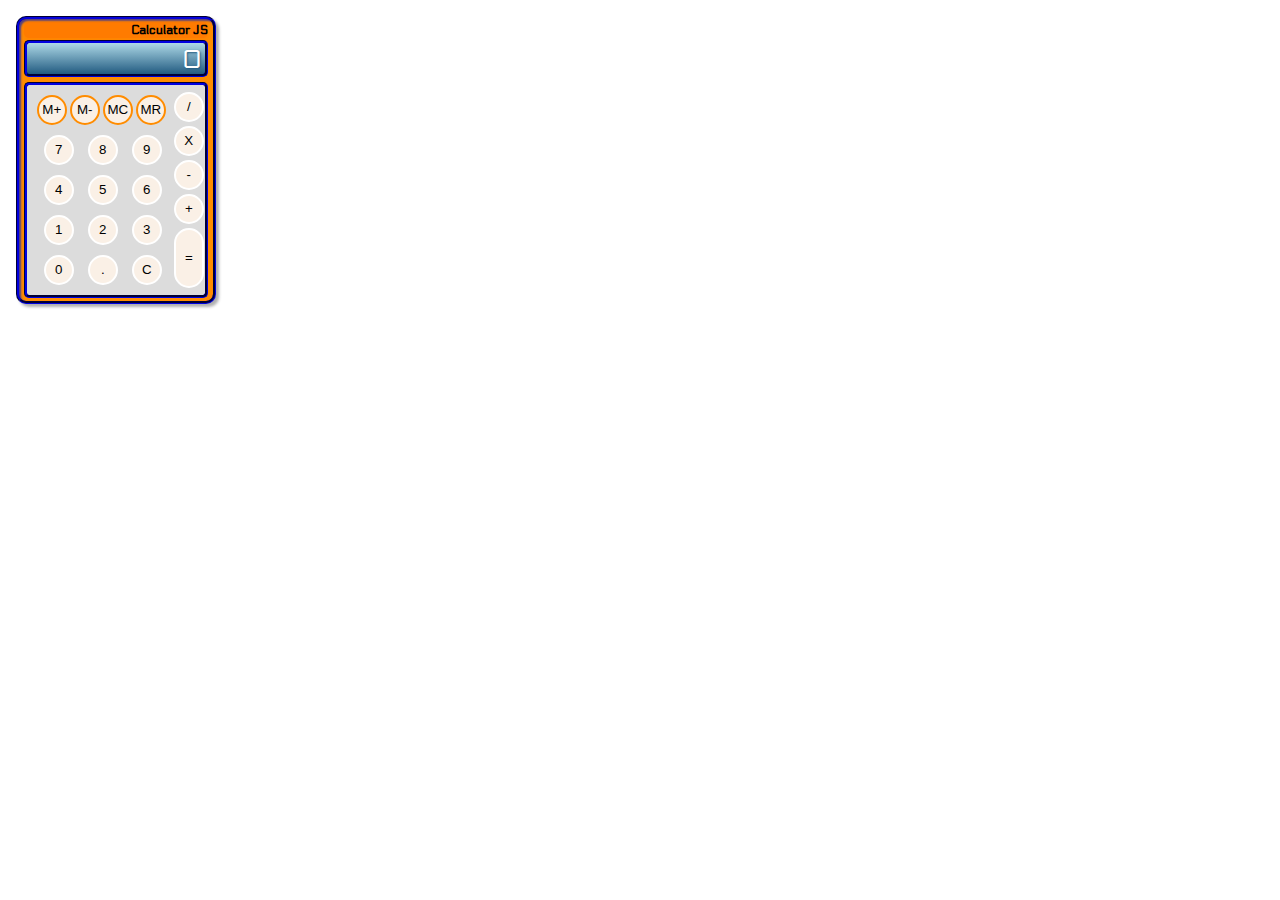
<file: index.html>
<!DOCTYPE html>
<html lang="fr">
  <head>
    <meta charset="UTF-8" />
    <meta http-equiv="X-UA-Compatible" content="IE=edge" />
    <meta name="viewport" content="width=device-width, initial-scale=1.0" />
    <link rel="stylesheet" href="./sass/main.css" />
    <meta name="description" content="Another Javascript Calulator">
    <title>CalculatorJS</title>
  </head>
  <body>
    <section >
      <div class="calculatorContainer" id="Calculator" >
        <h2 onmousedown="on_mouse_down_square(event)">Calculator JS</h2>

        <div id="display" class="calculatorDisplay"><p id="displayTxt">0</p></div>
        <div class="rowContainer">
          <div class="column">
            <div class="numberBtn">
              <button id="mMore" title="Memory +" class="roundBtn mem">M+</button>
              <button id="mMinus" title="Memory -" class="roundBtn mem">M-</button>
              <button id="mClear" title="Memory Clear"class="roundBtn mem">MC</button>
              <button id="mRecall" title="Memory Recall" class="roundBtn mem">MR</button>
            </div>

            <div class="numberBtn">
              <button id="7" class="roundBtn pad">7</button>
              <button id="8" class="roundBtn pad">8</button>
              <button id="9" class="roundBtn pad">9</button>
            </div>

            <div class="numberBtn">
              <button id="4" class="roundBtn pad">4</button>
              <button id="5" class="roundBtn pad">5</button>
              <button id="6" class="roundBtn pad">6</button>
            </div>

            <div class="numberBtn">
              <button id="1" class="roundBtn pad">1</button>
              <button id="2" class="roundBtn pad">2</button>
              <button id="3" class="roundBtn pad">3</button>
            </div>

            <div class="numberBtn">
              <button id="0" class="roundBtn pad">0</button>
              <button id="dot" class="roundBtn pad">.</button>
              <button id="cancel" class="roundBtn pad">C</button>
            </div>
          </div>
          <div class="operandBtn">
            <button id="div" class="roundBtn operand">/</button>
            <button id="multi" class="roundBtn operand">X</button>
            <button id="minus" class="roundBtn operand">-</button>
            <button id="more" class="roundBtn operand">+</button>
            <button id="eval" class="roundBtn operand eval">=</button>
          </div>
        </div>
      </div>
    </section>
    <script src="./calculator.js"></script>
    <script src="./drag.js"></script>
  </body>
</html>
</file>
<file: sass/main.css>
@charset "UTF-8";
@import url("https://fonts.googleapis.com/css2?family=Electrolize&display=swap");
h2 {
  font-family: "Electrolize", sans-serif;
  font-size: 0.8em;
  background-color: rgba(255, 106, 0, 0.5);
  border-radius: 5px;
  -webkit-box-shadow: 0 0 5px rgba(255, 106, 0, 0.5);
          box-shadow: 0 0 5px rgba(255, 106, 0, 0.5);
}

* {
  -webkit-box-sizing: border-box;
          box-sizing: border-box;
  padding: 0;
  margin: 0;
}

.calculatorContainer {
  position: absolute;
  height: -webkit-fit-content;
  height: -moz-fit-content;
  height: fit-content;
  width: 200px;
  margin: 1em;
  border: 3px groove darkblue;
  -webkit-box-shadow: 3px 3px 3px rgba(0, 0, 0, 0.315), inset 2px 2px 2px 0px darkslateblue;
          box-shadow: 3px 3px 3px rgba(0, 0, 0, 0.315), inset 2px 2px 2px 0px darkslateblue;
  border-radius: 10px;
  padding: 0.2em 0.3em;
  background-color: darkorange;
}

.calculatorContainer h2 {
  text-align: right;
}

#display {
  width: 100%;
  background: -webkit-gradient(linear, left bottom, left top, from(#225b81), to(#add8e6));
  background: linear-gradient(0deg, #225b81 0%, #add8e6 100%);
  border: 3px groove darkblue;
  margin-top: 2px;
  border-radius: 5px;
  color: white;
  text-shadow: 1px 1px 2px #225b81;
  display: -webkit-box;
  display: -ms-flexbox;
  display: flex;
  -webkit-box-orient: horizontal;
  -webkit-box-direction: reverse;
      -ms-flex-direction: row-reverse;
          flex-direction: row-reverse;
  padding: 5px 3px 0 3px;
  margin-bottom: 5px;
  overflow: hidden;
}

#display p {
  text-overflow: "…";
  font-family: "Electrolize", "Courier New", Courier, monospace;
  font-size: 1.6em;
  line-height: 1em;
  vertical-align: bottom;
  margin: 0;
  padding: 0;
  text-align: right;
  text-overflow: ellipsis;
}

.rowContainer {
  border: 3px groove darkblue;
  border-radius: 5px;
  display: -webkit-box;
  display: -ms-flexbox;
  display: flex;
  -webkit-box-orient: horizontal;
  -webkit-box-direction: normal;
      -ms-flex-direction: row;
          flex-direction: row;
  -ms-flex-pack: distribute;
      justify-content: space-around;
  background-color: gainsboro;
  padding: 5px;
  padding-right: 15px;
}

.numberBtn {
  display: -webkit-box;
  display: -ms-flexbox;
  display: flex;
  -ms-flex-pack: distribute;
      justify-content: space-around;
  padding: 5px;
}

.roundBtn {
  height: 30px;
  width: 30px;
  border-radius: 50%;
  border: 2px solid white;
  background-color: linen;
}

.roundBtn:hover {
  background-color: grey;
  color: white;
  -webkit-transition: ease-in-out 300ms;
  transition: ease-in-out 300ms;
}

.roundBtn:active {
  color: white;
  background-color: darkblue;
}

.operandBtn {
  display: -webkit-box;
  display: -ms-flexbox;
  display: flex;
  -webkit-box-orient: vertical;
  -webkit-box-direction: normal;
      -ms-flex-direction: column;
          flex-direction: column;
  -ms-flex-pack: distribute;
      justify-content: space-around;
}

.mem {
  margin-right: 3px;
  border-color: darkorange;
}

.eval {
  height: 60px;
  border-radius: 20px;
}
/*# sourceMappingURL=main.css.map */
</file>
